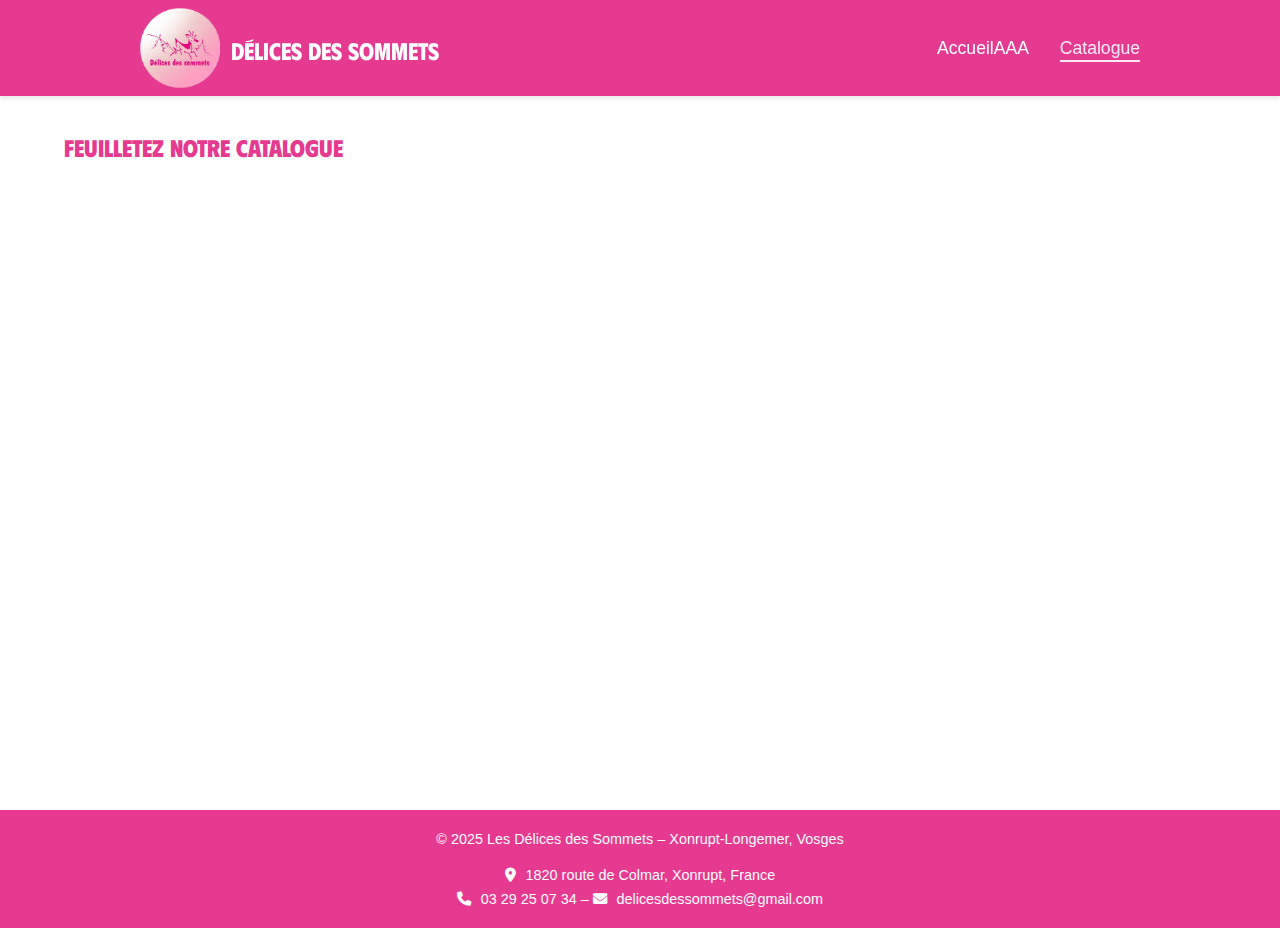
<file: catalogue.html>
<!DOCTYPE html>
<html lang="fr">

<head>

  <meta name="robots" content="noindex, nofollow">

  <meta charset="UTF-8" />
  <meta name="viewport" content="width=device-width, initial-scale=1.0" />
  <title>Catalogue - Les Délices des Sommets</title>
  <meta name="description"
    content="Consultez le catalogue complet des spécialités vosgiennes : bonbons, bières, biscuits, terrines, vins régionaux et paniers garnis.">
  <link rel="icon" href="assets/favicon.ico" type="image/x-icon" />
  <link rel="stylesheet" href="style.css" />
  <!-- <link rel="stylesheet" href="https://cdnjs.cloudflare.com/ajax/libs/font-awesome/6.5.0/css/all.min.css"> -->
  <link rel="stylesheet" href="assets/fontawesome/css/all.min.css">
  <!-- <link href="https://fonts.googleapis.com/css2?family=Phudu:wght@700;800&display=swap" rel="stylesheet"> -->
</head>

<body>
  <header>
    <div class="container header-container">
      <div class="logo-container">
        <img src="logo_transparent_circle.png" alt="Logo Délices des Sommets" class="logo" />
        <h1 class="site-title">Délices des Sommets</h1>
      </div>
      <nav>
        <!-- <a href="index.html">Accueil</a> -->
        <a href="/">AccueilAAA</a>
        <a href="catalogue.html" class="active">Catalogue</a>
      </nav>
    </div>
  </header>

  <main>
    <section class="catalogue-pdf">
      <h2>Feuilletez notre catalogue</h2>
      <iframe src="catalogue.pdf" width="100%" height="600px" style="border: none;"></iframe>
    </section>
  </main>

  <footer>
    <div class="footer-container">
      <p>&copy; 2025 Les Délices des Sommets – Xonrupt-Longemer, Vosges</p>
      <div class="footer-contact">
        <p><i class="fas fa-location-dot"></i> 1820 route de Colmar, Xonrupt, France</p>
        <p><i class="fas fa-phone"></i> 03 29 25 07 34 – <i class="fas fa-envelope"></i> <a
            href="mailto:delicesdessommets@gmail.com">delicesdessommets@gmail.com</a></p>
      </div>
    </div>
  </footer>
</body>

</html>
</file>
<file: style.css>
/* Polices */
@font-face {
  font-family: 'Phudu';
  src: url('assets/fonts/Phudu-Bold.ttf') format('truetype');
  font-weight: 700;
  font-style: normal;
}

@font-face {
  font-family: 'Phudu';
  src: url('assets/fonts/Phudu-ExtraBold.ttf') format('truetype');
  font-weight: 800;
  font-style: normal;
}

/* Variables */
:root {
  --main-color: #e63990;
  --accent-color: #f9f9f9;
  --text-color: #333;
  --background-color: #fff;
}

/* Structure de base */
html,
body {
  height: 100%;
  margin: 0;
  padding: 0;
  font-family: Arial, sans-serif;
  font-size: 16px;
  color: var(--text-color);
  background: var(--background-color);
  display: flex;
  flex-direction: column;
}

main {
  flex: 1;
  width: 100%;
  max-width: 90%;
  margin: 1em auto 2em;
  font-family: Arial, Helvetica, sans-serif;
  color: #0074a2;
}

h1,
h2,
h3 {
  font-family: 'Phudu', sans-serif;
  font-weight: 800;
  margin-bottom: 0.5em;
  color: #e63990;
}

p {
  margin-bottom: 1em;
}

/* Header */
header {
  background: var(--main-color);
  position: sticky;
  top: 0;
  z-index: 10;
  box-shadow: 0 2px 5px rgba(0, 0, 0, 0.1);
}

.header-container {
  max-width: 1000px;
  margin: 0 auto;
  display: flex;
  align-items: center;
  padding: 0.5em 1em;
  justify-content: space-between;
}

.logo-container {
  text-decoration: none;
  color: inherit;
  display: flex;
  align-items: center;
}

.logo-container img.logo {
  width: 80px;
  height: auto;
  margin-right: 0.7em;
}

.site-title {
  font-size: 1.5em;
  color: #fff;
  font-weight: bold;
}

header nav a {
  margin-left: 1.5em;
  color: #fff;
  text-decoration: none;
  font-weight: 500;
  font-size: 1.1em;
  position: relative;
  transition: color 0.3s;
}

header nav a::after {
  content: '';
  display: block;
  height: 2px;
  background: #fff;
  width: 0;
  transition: width 0.3s;
  position: absolute;
  bottom: -4px;
  left: 0;
}

header nav a:hover::after,
header nav a.active::after {
  width: 100%;
}

header nav a:hover,
header nav a.active {
  opacity: 0.9;
}

/* Boutons */
.button {
  display: inline-block;
  background: var(--main-color);
  color: #fff;
  padding: 0.7em 1.2em;
  border-radius: 4px;
  text-decoration: none;
  margin-top: 1em;
  transition: background 0.3s;
}

.button:hover {
  background: #cc2d7d;
}

/* Sections générales */
.hero,
.about,
.whyus,
.testimonial {
  background: var(--accent-color);
  padding: 2em;
  border-radius: 8px;
  margin-top: 3em;
}

.hero {
  text-align: center;
}

.hero h1,
.hero p {
  color: #fff;
  text-shadow: 0 2px 4px rgba(0, 0, 0, 0.7);
}

.hero-background {
  position: relative;
  background-image: url('assets/bonbons-des-vosges.jpg');
  background-size: cover;
  background-position: center;
  border-radius: 8px;
  margin: 2em 0;
  text-align: center;
  color: #fff;
  padding: 4em 1em;
  overflow: hidden;
}

.hero-background::before {
  content: "";
  position: absolute;
  top: 0;
  left: 0;
  width: 100%;
  height: 100%;
  background: rgba(0, 0, 0, 0.4);
  z-index: 0;
}

.hero-background > * {
  position: relative;
  z-index: 1;
}

/* Gallery */
.gallery {
  background: #f9f9f9;
  padding: 2em 1em;
  border-radius: 8px;
  margin-top: 3em;
}

.gallery-container {
  display: grid;
  grid-template-columns: repeat(auto-fit, minmax(200px, 1fr));
  gap: 1em;
}

.gallery-container img {
  width: 100%;
  height: 200px;
  border-radius: 8px;
  object-fit: cover;
  transition: transform 0.3s ease, box-shadow 0.3s ease;
}

.gallery-container a:hover img {
  transform: translateY(-5px);
  box-shadow: 0 8px 16px rgba(0, 0, 0, 0.15);
}

/* Pourquoi nous choisir */
.whyus {
  background: var(--accent-color);
  padding: 2em;
  border-radius: 8px;
  margin-top: 3em;
  text-align: center;
  display: flex;
  flex-direction: column;
  align-items: center;
}

.whyus .intro-text {
  max-width: 700px;
  margin: 0 auto 2em;
  text-align: center;
}

.whyus h2 {
  margin-bottom: 0.5em;
  text-align: center;
}

.whyus-cards {
  display: flex;
  flex-wrap: wrap;
  gap: 2em;
  justify-content: center;
}

.whyus-card {
  background: white;
  border: 1px solid #ddd;
  border-radius: 12px;
  padding: 1.5em;
  max-width: 300px;
  text-align: center;
  box-shadow: 0 2px 10px rgba(0, 0, 0, 0.05);
  transition: transform 0.3s;
  text-decoration: none;
  color: inherit;
  cursor: pointer;
}

.whyus-card:hover {
  transform: translateY(-5px);
}

.whyus-card i {
  font-size: 2em;
  color: var(--main-color);
  margin-bottom: 0.5em;
}

/* Partenaires */
.partner-block {
  display: flex;
  flex-wrap: wrap;
  gap: 2em;
  margin-bottom: 3em;
  align-items: center;
}

.partner-text {
  flex: 1 1 60%;
}

.partner-logo {
  flex: 1 1 250px;
  text-align: center;
  background: #fff;
  padding: 1em;
  border-radius: 12px;
}

.partner-logo img {
  max-width: 100%;
  height: auto;
}

.partner-text a {
  color: var(--main-color);
  font-weight: 600;
  text-decoration: none;
  border-bottom: 1px dotted var(--main-color);
  transition: color 0.3s, border-bottom-color 0.3s;
}

.partner-text a:hover {
  color: #cc2d7d;
  border-bottom-color: #cc2d7d;
}

.pink-background {
  background-color: #e63990;
}

.cta {
  display: flex;
  flex-direction: column;
  align-items: center;
  justify-content: center;
  text-align: center;
  margin-top: 3em;
}

/* Footer */
footer {
  background: var(--main-color);
  color: #fff;
  text-align: center;
  padding: 1em;
  font-size: 0.9em;
}

.footer-container {
  display: flex;
  flex-direction: column;
  align-items: center;
}

.footer-contact {
  margin-top: 0.5em;
}

.footer-container p {
  margin: 0.3em 0;
  line-height: 1.4;
}

.footer-container i {
  margin-right: 0.4em;
  font-size: 1em;
}

.footer-container a {
  color: #fff;
  text-decoration: none;
}

.footer-container a:hover {
  text-decoration: underline;
}

.footer-social {
  margin-top: 1em;
}

.footer-social a {
  color: #fff;
  margin: 0 0.5em;
  font-size: 1.3em;
  transition: opacity 0.3s;
}

.footer-social a:hover {
  opacity: 0.8;
}
</file>
